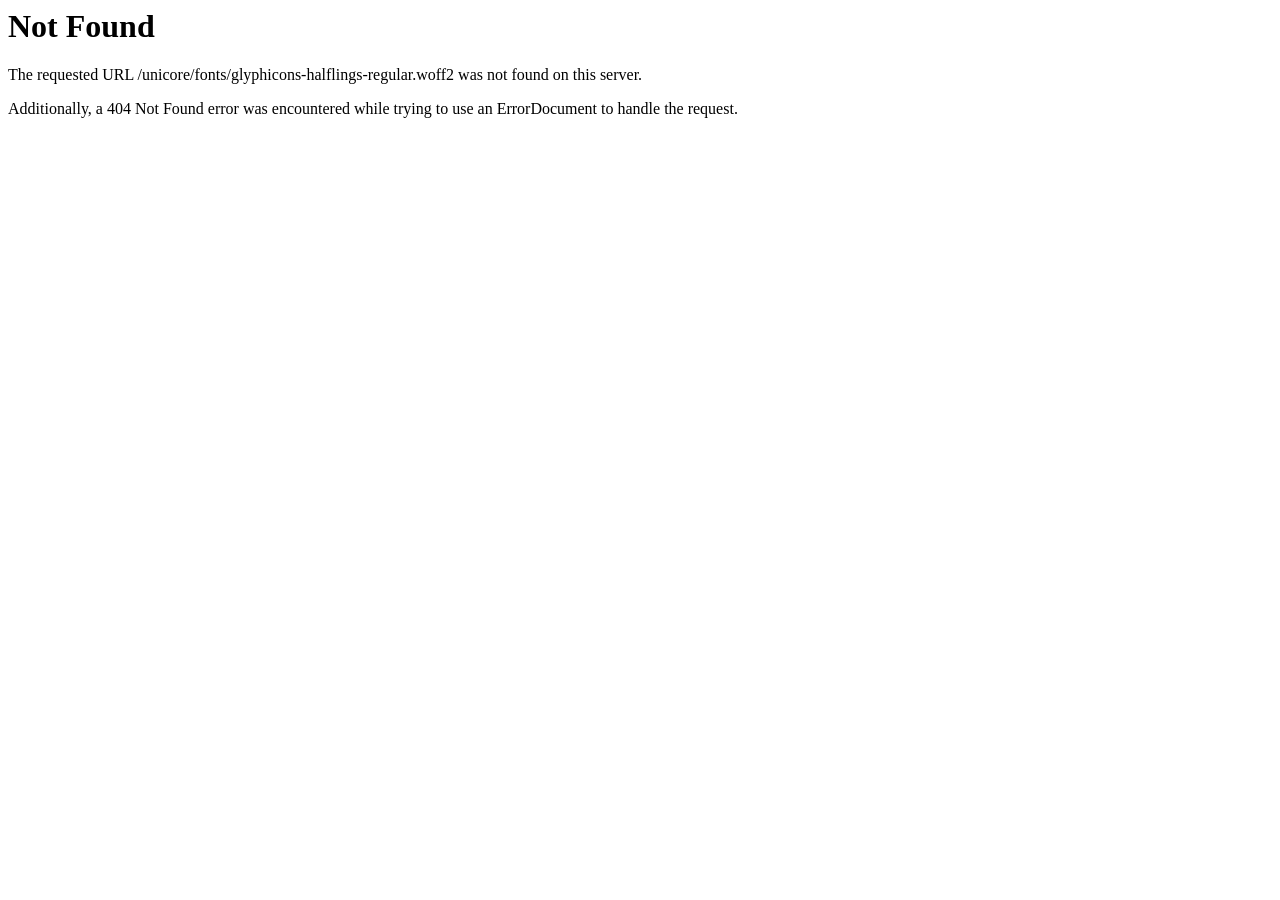
<file: image_generator/static/fonts/glyphicons-halflings-regular-2.html>
<!DOCTYPE HTML PUBLIC "-//IETF//DTD HTML 2.0//EN">
<html><head>
<title>404 Not Found</title>
</head><body>
<h1>Not Found</h1>
<p>The requested URL /unicore/fonts/glyphicons-halflings-regular.woff2 was not found on this server.</p>
<p>Additionally, a 404 Not Found
error was encountered while trying to use an ErrorDocument to handle the request.</p>
</body></html>
</file>
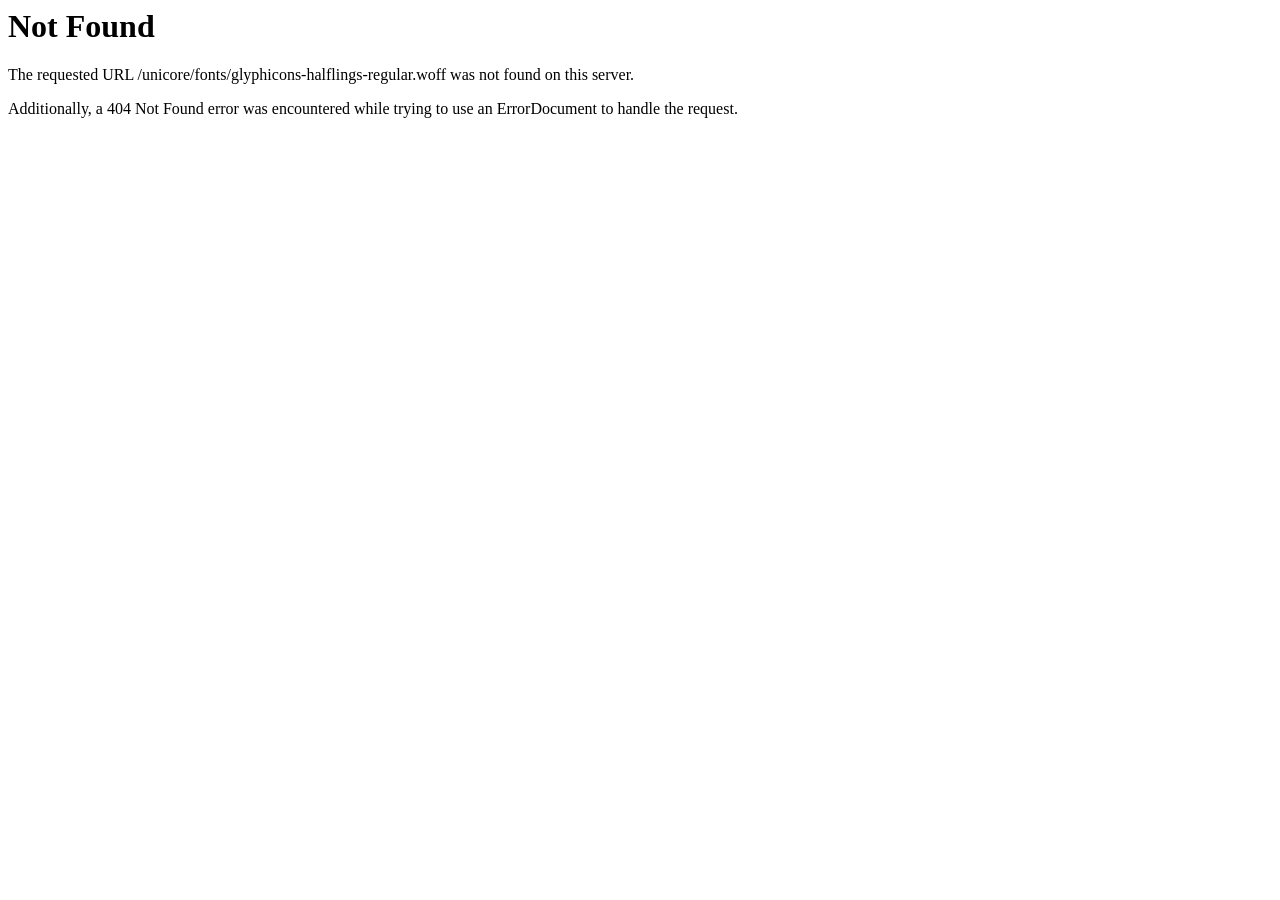
<file: image_generator/static/fonts/glyphicons-halflings-regular-3.html>
<!DOCTYPE HTML PUBLIC "-//IETF//DTD HTML 2.0//EN">
<html><head>
<title>404 Not Found</title>
</head><body>
<h1>Not Found</h1>
<p>The requested URL /unicore/fonts/glyphicons-halflings-regular.woff was not found on this server.</p>
<p>Additionally, a 404 Not Found
error was encountered while trying to use an ErrorDocument to handle the request.</p>
</body></html>
</file>
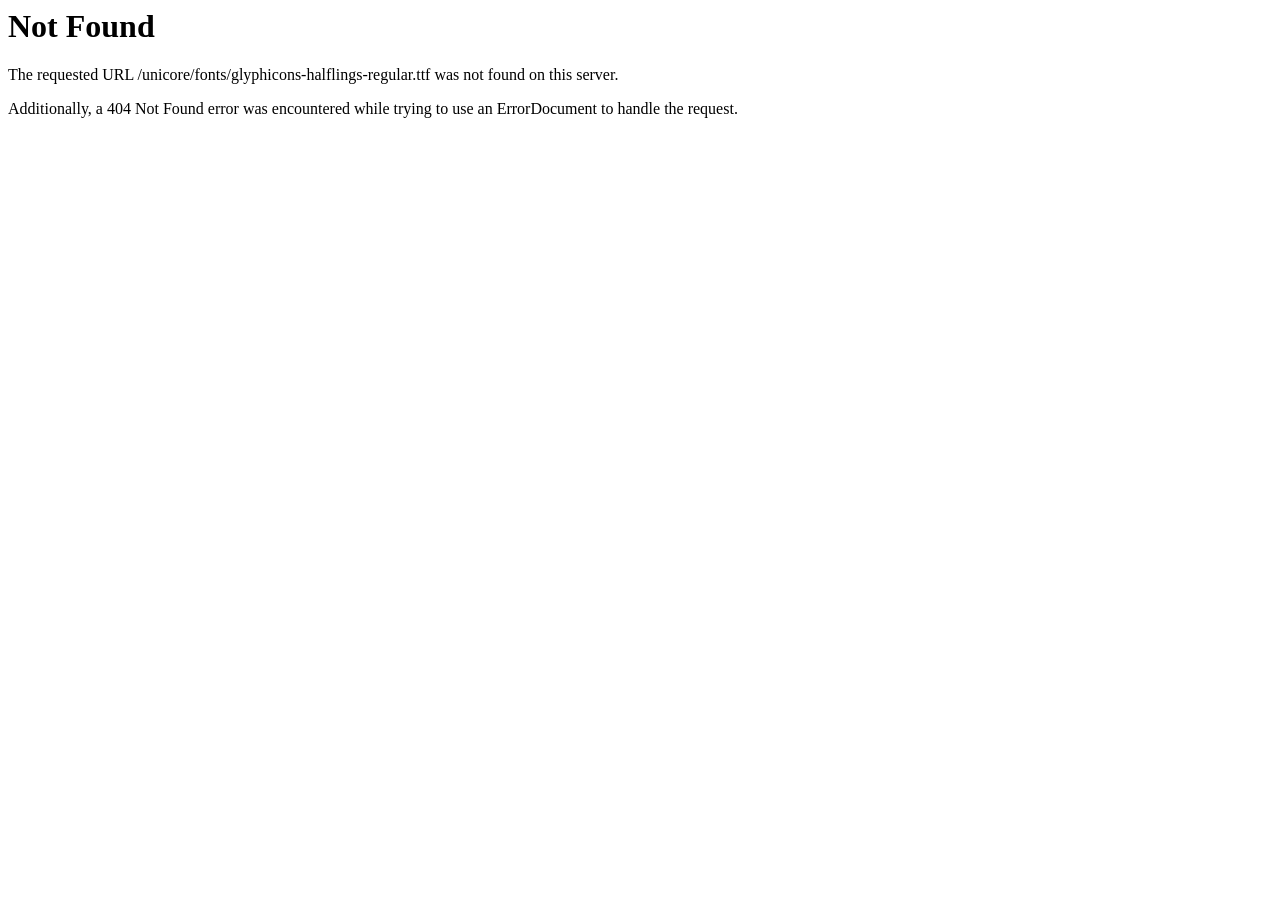
<file: image_generator/static/fonts/glyphicons-halflings-regular-4.html>
<!DOCTYPE HTML PUBLIC "-//IETF//DTD HTML 2.0//EN">
<html><head>
<title>404 Not Found</title>
</head><body>
<h1>Not Found</h1>
<p>The requested URL /unicore/fonts/glyphicons-halflings-regular.ttf was not found on this server.</p>
<p>Additionally, a 404 Not Found
error was encountered while trying to use an ErrorDocument to handle the request.</p>
</body></html>
</file>
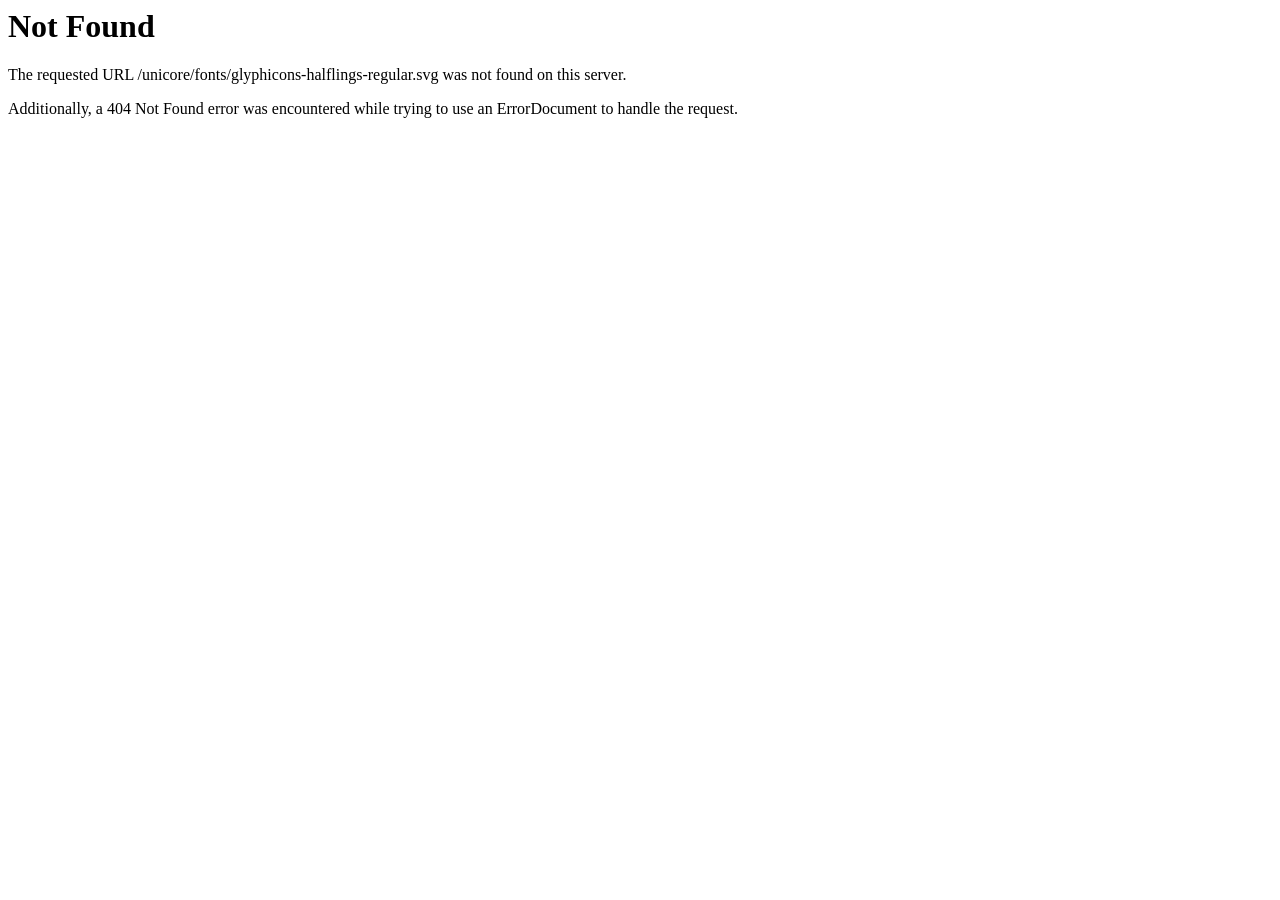
<file: image_generator/static/fonts/glyphicons-halflings-regular-5.html>
<!DOCTYPE HTML PUBLIC "-//IETF//DTD HTML 2.0//EN">
<html><head>
<title>404 Not Found</title>
</head><body>
<h1>Not Found</h1>
<p>The requested URL /unicore/fonts/glyphicons-halflings-regular.svg was not found on this server.</p>
<p>Additionally, a 404 Not Found
error was encountered while trying to use an ErrorDocument to handle the request.</p>
</body></html>
</file>
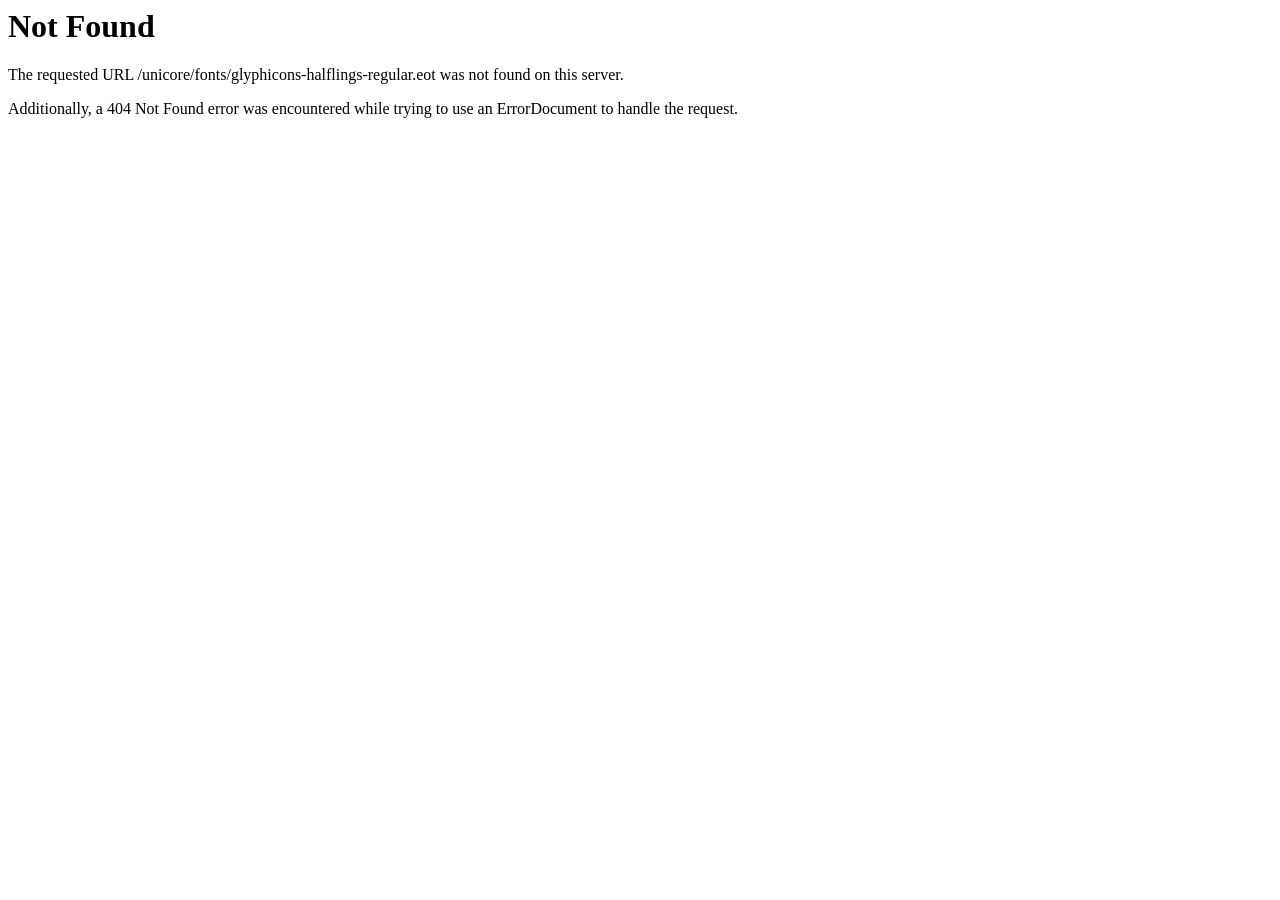
<file: image_generator/static/fonts/glyphicons-halflings-regular.html>
<!DOCTYPE HTML PUBLIC "-//IETF//DTD HTML 2.0//EN">
<html><head>
<title>404 Not Found</title>
</head><body>
<h1>Not Found</h1>
<p>The requested URL /unicore/fonts/glyphicons-halflings-regular.eot was not found on this server.</p>
<p>Additionally, a 404 Not Found
error was encountered while trying to use an ErrorDocument to handle the request.</p>
</body></html>
</file>
